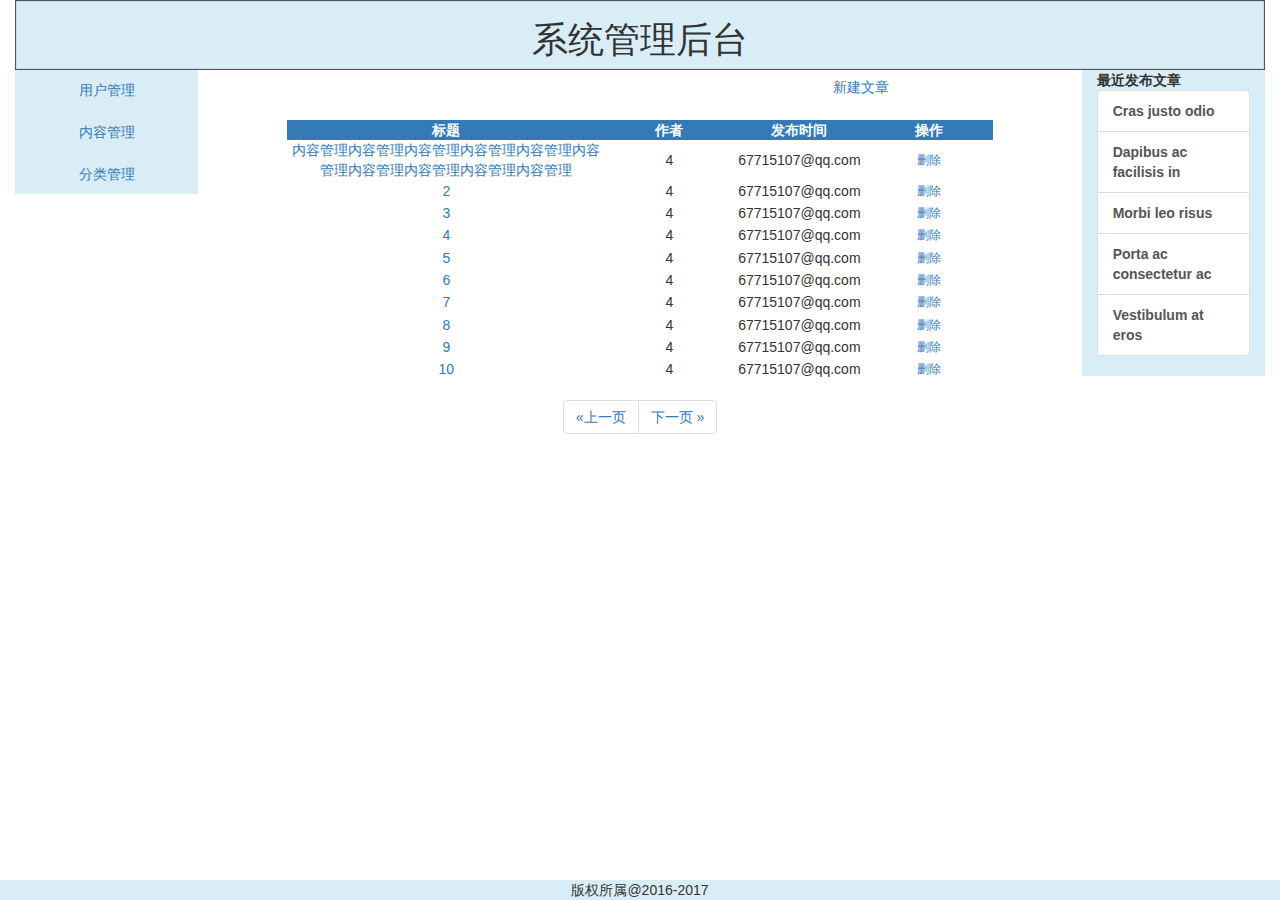
<file: index.html>
<!DOCTYPE html>
<html lang="en"  ng-app="lzwh"   ng-controller="myctrl">
<head>
    <meta charset="UTF-8">
    <title>管理后台</title>
    <link rel="stylesheet" href="css/lzwh.css">
    <link rel="stylesheet" href="css/bootstrap.css">
    <script src="js/angularjs-1.4.6.js"></script>
    <script src="js/route-1.4.6.js"></script>
    <script src="js/animate-1.4.6.js"></script>
    <script src="js/loadJS.js"></script>
    <script src="js/jquery-1.10.2.min.js"></script>
    <script src="js/bootstrap.min.js"></script>

    <script src="js/lzwh/main.js"></script>
    <script src="js/lzwh/service.js"></script>
    <script src="js/lzwh/control.js"></script>


    <script src="ueditor/ueditor.config.js"></script>
    <script src="ueditor/ueditor.all.min.js"></script>
</head>
<body>
<div class="container-fluid">
    <div  style="box-shadow:
         inset 1px -1px 1px #444, inset -1px 1px 1px #444;" class="col-lg-12 col-sm-12 col-md-12 col-xs-12 bottom-right text-center bg-info" >
        <h1>系统管理后台</h1>
    </div>
    <div class="row">
        <div class="col-lg-2 col-sm-2 col-md-2 col-xs-2">
            <ul class="nav nav-pills nav-stacked   bg-info">
                <li  ><a href="#userManger" class="text-center">用户管理</a></li>
                <li role="presentation" class="text-center"><a href="#contentManger">内容管理</a></li>
                <li role="presentation" class="text-center"><a href="#classManger">分类管理</a></li>
            </ul>
        </div>
        <div ng-view  class="col-lg-8 col-sm-8 col-md-8 col-xs-8 ">

        </div>
        <div class="col-lg-2 col-sm-2 col-md-2 col-xs-2 ">
            <label class="bg-info col-lg-12 col-sm-12 col-md-12 col-xs-12">最近发布文章
                <ul class="list-group">
                    <a class="list-group-item">Cras justo odio</a>
                    <a class="list-group-item">Dapibus ac facilisis in</a>
                    <a class="list-group-item">Morbi leo risus</a>
                    <a class="list-group-item">Porta ac consectetur ac</a>
                    <a class="list-group-item">Vestibulum at eros</a>
                </ul>
            </label>

        </div>
    </div>
    <div class="row">
        <div class="col-lg-12 col-sm-12 col-md-12 col-xs-12 bg-info text-center  navbar-fixed-bottom ">版权所属@2016-2017</div>
    </div>

</div>
</body>
<script>
    for(var i=0,j=0;i<10,j<6;i++,j++){
        console.log(i);
    }
    alert([1,2,3,4].slice(1,3));
</script>
</html>
</file>
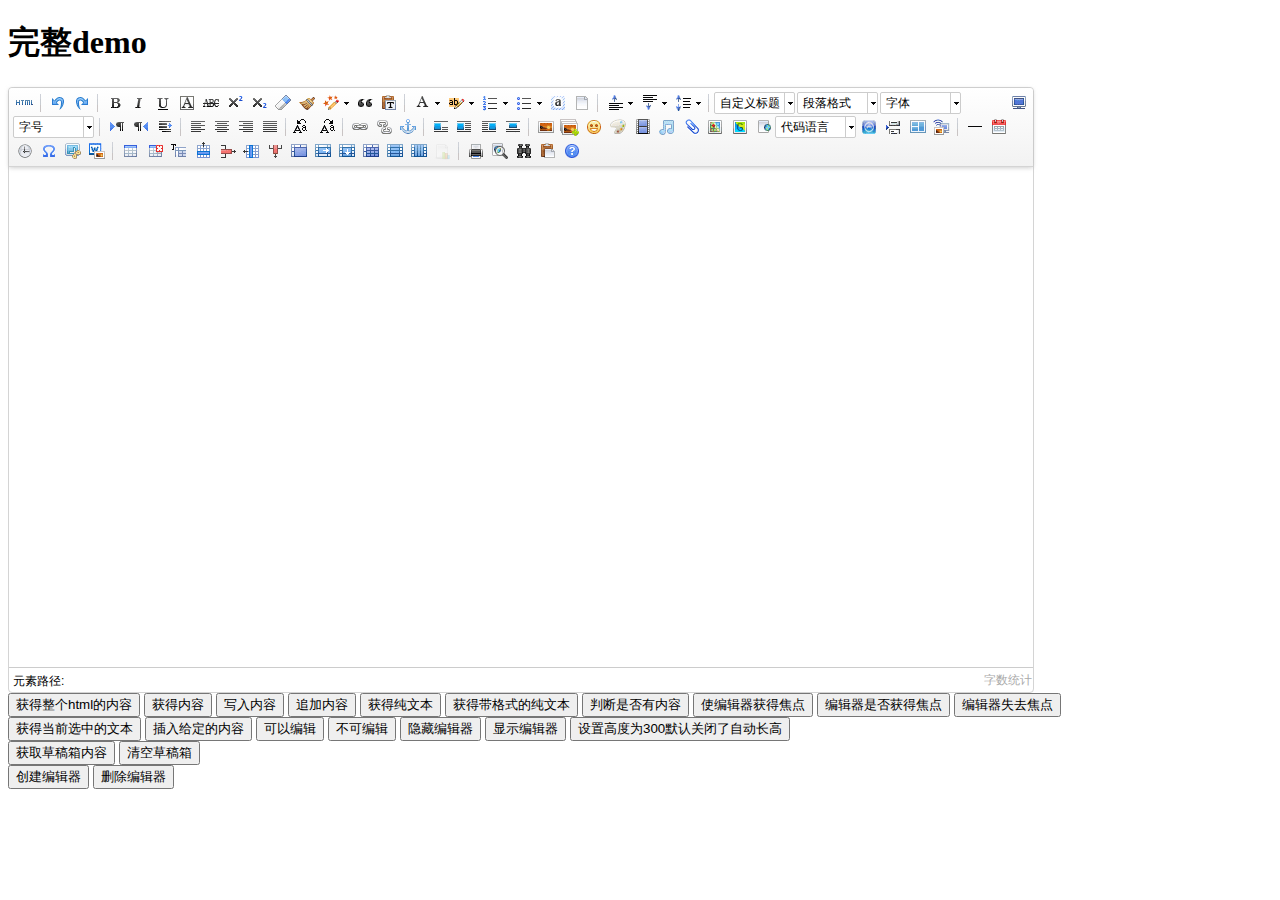
<file: ueditor/index.html>
<!DOCTYPE HTML PUBLIC "-//W3C//DTD HTML 4.01 Transitional//EN"
        "http://www.w3.org/TR/html4/loose.dtd">
<html>
<head>
    <title>完整demo</title>
    <meta http-equiv="Content-Type" content="text/html;charset=utf-8"/>


    <script type="text/javascript" charset="utf-8" src="ueditor.config.js"></script>
    <script type="text/javascript" charset="utf-8" src="ueditor.all.min.js"> </script>
    <!--建议手动加在语言，避免在ie下有时因为加载语言失败导致编辑器加载失败-->
    <!--这里加载的语言文件会覆盖你在配置项目里添加的语言类型，比如你在配置项目里配置的是英文，这里加载的中文，那最后就是中文
    <script type="text/javascript" charset="utf-8" src="lang/zh-cn/zh-cn.js"></script>-->

    <style type="text/css">
        div{
            width:100%;
        }
    </style>
</head>
<body>
<div>
    <h1>完整demo</h1>
    <script id="editor" type="text/plain" style="width:1024px;height:500px;"></script>
</div>
<div id="btns">
    <div>
        <button onclick="getAllHtml()">获得整个html的内容</button>
        <button onclick="getContent()">获得内容</button>
        <button onclick="setContent()">写入内容</button>
        <button onclick="setContent(true)">追加内容</button>
        <button onclick="getContentTxt()">获得纯文本</button>
        <button onclick="getPlainTxt()">获得带格式的纯文本</button>
        <button onclick="hasContent()">判断是否有内容</button>
        <button onclick="setFocus()">使编辑器获得焦点</button>
        <button onmousedown="isFocus(event)">编辑器是否获得焦点</button>
        <button onmousedown="setblur(event)" >编辑器失去焦点</button>

    </div>
    <div>
        <button onclick="getText()">获得当前选中的文本</button>
        <button onclick="insertHtml()">插入给定的内容</button>
        <button id="enable" onclick="setEnabled()">可以编辑</button>
        <button onclick="setDisabled()">不可编辑</button>
        <button onclick=" UE.getEditor('editor').setHide()">隐藏编辑器</button>
        <button onclick=" UE.getEditor('editor').setShow()">显示编辑器</button>
        <button onclick=" UE.getEditor('editor').setHeight(300)">设置高度为300默认关闭了自动长高</button>
    </div>

    <div>
        <button onclick="getLocalData()" >获取草稿箱内容</button>
        <button onclick="clearLocalData()" >清空草稿箱</button>
    </div>

</div>
<div>
    <button onclick="createEditor()">
    创建编辑器</button>
    <button onclick="deleteEditor()">
    删除编辑器</button>
</div>

<script type="text/javascript">

    //实例化编辑器
    //建议使用工厂方法getEditor创建和引用编辑器实例，如果在某个闭包下引用该编辑器，直接调用UE.getEditor('editor')就能拿到相关的实例
    var ue = UE.getEditor('editor');


    function isFocus(e){
        alert(UE.getEditor('editor').isFocus());
        UE.dom.domUtils.preventDefault(e)
    }
    function setblur(e){
        UE.getEditor('editor').blur();
        UE.dom.domUtils.preventDefault(e)
    }
    function insertHtml() {
        var value = prompt('插入html代码', '');
        UE.getEditor('editor').execCommand('insertHtml', value)
    }
    function createEditor() {
        enableBtn();
        UE.getEditor('editor');
    }
    function getAllHtml() {
        alert(UE.getEditor('editor').getAllHtml())
    }
    function getContent() {
        var arr = [];
        arr.push("使用editor.getContent()方法可以获得编辑器的内容");
        arr.push("内容为：");
        arr.push(UE.getEditor('editor').getContent());
        alert(arr.join("\n"));
    }
    function getPlainTxt() {
        var arr = [];
        arr.push("使用editor.getPlainTxt()方法可以获得编辑器的带格式的纯文本内容");
        arr.push("内容为：");
        arr.push(UE.getEditor('editor').getPlainTxt());
        alert(arr.join('\n'))
    }
    function setContent(isAppendTo) {
        var arr = [];
        arr.push("使用editor.setContent('欢迎使用ueditor')方法可以设置编辑器的内容");
        UE.getEditor('editor').setContent('欢迎使用ueditor', isAppendTo);
        alert(arr.join("\n"));
    }
    function setDisabled() {
        UE.getEditor('editor').setDisabled('fullscreen');
        disableBtn("enable");
    }

    function setEnabled() {
        UE.getEditor('editor').setEnabled();
        enableBtn();
    }

    function getText() {
        //当你点击按钮时编辑区域已经失去了焦点，如果直接用getText将不会得到内容，所以要在选回来，然后取得内容
        var range = UE.getEditor('editor').selection.getRange();
        range.select();
        var txt = UE.getEditor('editor').selection.getText();
        alert(txt)
    }

    function getContentTxt() {
        var arr = [];
        arr.push("使用editor.getContentTxt()方法可以获得编辑器的纯文本内容");
        arr.push("编辑器的纯文本内容为：");
        arr.push(UE.getEditor('editor').getContentTxt());
        alert(arr.join("\n"));
    }
    function hasContent() {
        var arr = [];
        arr.push("使用editor.hasContents()方法判断编辑器里是否有内容");
        arr.push("判断结果为：");
        arr.push(UE.getEditor('editor').hasContents());
        alert(arr.join("\n"));
    }
    function setFocus() {
        UE.getEditor('editor').focus();
    }
    function deleteEditor() {
        disableBtn();
        UE.getEditor('editor').destroy();
    }
    function disableBtn(str) {
        var div = document.getElementById('btns');
        var btns = UE.dom.domUtils.getElementsByTagName(div, "button");
        for (var i = 0, btn; btn = btns[i++];) {
            if (btn.id == str) {
                UE.dom.domUtils.removeAttributes(btn, ["disabled"]);
            } else {
                btn.setAttribute("disabled", "true");
            }
        }
    }
    function enableBtn() {
        var div = document.getElementById('btns');
        var btns = UE.dom.domUtils.getElementsByTagName(div, "button");
        for (var i = 0, btn; btn = btns[i++];) {
            UE.dom.domUtils.removeAttributes(btn, ["disabled"]);
        }
    }

    function getLocalData () {
        alert(UE.getEditor('editor').execCommand( "getlocaldata" ));
    }

    function clearLocalData () {
        UE.getEditor('editor').execCommand( "clearlocaldata" );
        alert("已清空草稿箱")
    }
</script>
</body>
</html>
</file>
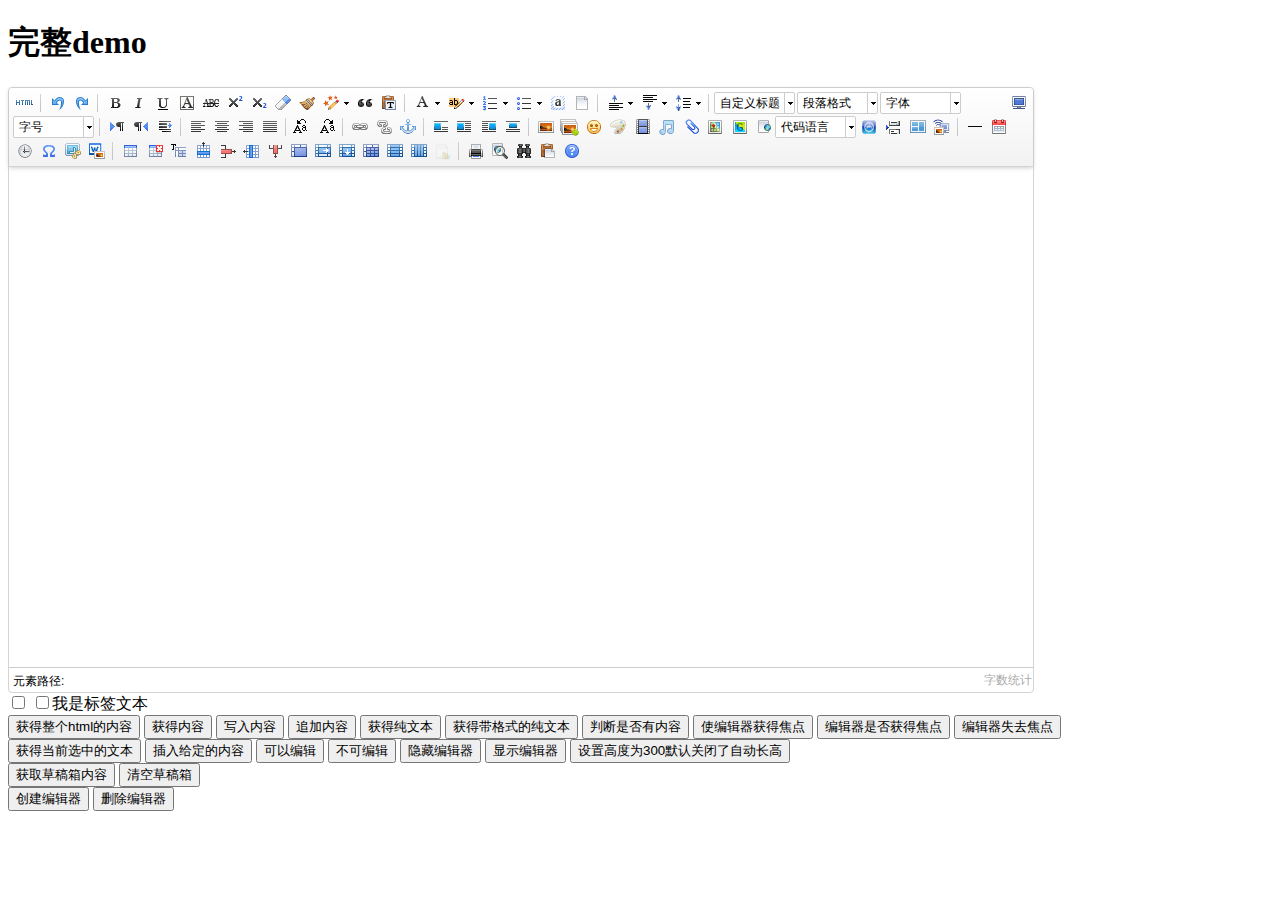
<file: view/classManger.html>
<!DOCTYPE html>
<html>
<head>
    <title>完整demo</title>
    <meta http-equiv="Content-Type" content="text/html;charset=utf-8"/>


    <script type="text/javascript" charset="utf-8" src="../ueditor/ueditor.config.js"></script>
    <script type="text/javascript" charset="utf-8" src="../ueditor/ueditor.all.min.js"> </script>
    <!--建议手动加在语言，避免在ie下有时因为加载语言失败导致编辑器加载失败-->
    <!--这里加载的语言文件会覆盖你在配置项目里添加的语言类型，比如你在配置项目里配置的是英文，这里加载的中文，那最后就是中文
    <script type="text/javascript" charset="utf-8" src="lang/zh-cn/zh-cn.js"></script>-->

    <style type="text/css">
        div{
            width:100%;
        }
    </style>
</head>
<body>
<div>
    <h1>完整demo</h1>
    <script id="editor" type="text/plain" style="width:1024px;height:500px;"></script>
</div>
<input id="ye" type="checkbox" />
<label for="ye"><input id="ye" type="checkbox" />我是标签文本</label>
<div id="btns">
    <div>
        <button onclick="getAllHtml()">获得整个html的内容</button>
        <button onclick="getContent()">获得内容</button>
        <button onclick="setContent()">写入内容</button>
        <button onclick="setContent(true)">追加内容</button>
        <button onclick="getContentTxt()">获得纯文本</button>
        <button onclick="getPlainTxt()">获得带格式的纯文本</button>
        <button onclick="hasContent()">判断是否有内容</button>
        <button onclick="setFocus()">使编辑器获得焦点</button>
        <button onmousedown="isFocus(event)">编辑器是否获得焦点</button>
        <button onmousedown="setblur(event)" >编辑器失去焦点</button>

    </div>
    <div>
        <button onclick="getText()">获得当前选中的文本</button>
        <button onclick="insertHtml()">插入给定的内容</button>
        <button id="enable" onclick="setEnabled()">可以编辑</button>
        <button onclick="setDisabled()">不可编辑</button>
        <button onclick=" UE.getEditor('editor').setHide()">隐藏编辑器</button>
        <button onclick=" UE.getEditor('editor').setShow()">显示编辑器</button>
        <button onclick=" UE.getEditor('editor').setHeight(300)">设置高度为300默认关闭了自动长高</button>
    </div>

    <div>
        <button onclick="getLocalData()" >获取草稿箱内容</button>
        <button onclick="clearLocalData()" >清空草稿箱</button>
    </div>

</div>
<div>
    <button onclick="createEditor()">
        创建编辑器</button>
    <button onclick="deleteEditor()">
        删除编辑器</button>
</div>

<script type="text/javascript">

    //实例化编辑器
    //建议使用工厂方法getEditor创建和引用编辑器实例，如果在某个闭包下引用该编辑器，直接调用UE.getEditor('editor')就能拿到相关的实例
    var ue = UE.getEditor('editor');


    function isFocus(e){
        alert(UE.getEditor('editor').isFocus());
        UE.dom.domUtils.preventDefault(e)
    }
    function setblur(e){
        UE.getEditor('editor').blur();
        UE.dom.domUtils.preventDefault(e)
    }
    function insertHtml() {
        var value = prompt('插入html代码', '');
        UE.getEditor('editor').execCommand('insertHtml', value)
    }
    function createEditor() {
        enableBtn();
        UE.getEditor('editor');
    }
    function getAllHtml() {
        alert(UE.getEditor('editor').getAllHtml())
    }
    function getContent() {
        var arr = [];
        arr.push("使用editor.getContent()方法可以获得编辑器的内容");
        arr.push("内容为：");
        arr.push(UE.getEditor('editor').getContent());
        alert(arr.join("\n"));
    }
    function getPlainTxt() {
        var arr = [];
        arr.push("使用editor.getPlainTxt()方法可以获得编辑器的带格式的纯文本内容");
        arr.push("内容为：");
        arr.push(UE.getEditor('editor').getPlainTxt());
        alert(arr.join('\n'))
    }
    function setContent(isAppendTo) {
        var arr = [];
        arr.push("使用editor.setContent('欢迎使用ueditor')方法可以设置编辑器的内容");
        UE.getEditor('editor').setContent('欢迎使用ueditor', isAppendTo);
        alert(arr.join("\n"));
    }
    function setDisabled() {
        UE.getEditor('editor').setDisabled('fullscreen');
        disableBtn("enable");
    }

    function setEnabled() {
        UE.getEditor('editor').setEnabled();
        enableBtn();
    }

    function getText() {
        //当你点击按钮时编辑区域已经失去了焦点，如果直接用getText将不会得到内容，所以要在选回来，然后取得内容
        var range = UE.getEditor('editor').selection.getRange();
        range.select();
        var txt = UE.getEditor('editor').selection.getText();
        alert(txt)
    }

    function getContentTxt() {
        var arr = [];
        arr.push("使用editor.getContentTxt()方法可以获得编辑器的纯文本内容");
        arr.push("编辑器的纯文本内容为：");
        arr.push(UE.getEditor('editor').getContentTxt());
        alert(arr.join("\n"));
    }
    function hasContent() {
        var arr = [];
        arr.push("使用editor.hasContents()方法判断编辑器里是否有内容");
        arr.push("判断结果为：");
        arr.push(UE.getEditor('editor').hasContents());
        alert(arr.join("\n"));
    }
    function setFocus() {
        UE.getEditor('editor').focus();
    }
    function deleteEditor() {
        disableBtn();
        UE.getEditor('editor').destroy();
    }
    function disableBtn(str) {
        var div = document.getElementById('btns');
        var btns = UE.dom.domUtils.getElementsByTagName(div, "button");
        for (var i = 0, btn; btn = btns[i++];) {
            if (btn.id == str) {
                UE.dom.domUtils.removeAttributes(btn, ["disabled"]);
            } else {
                btn.setAttribute("disabled", "true");
            }
        }
    }
    function enableBtn() {
        var div = document.getElementById('btns');
        var btns = UE.dom.domUtils.getElementsByTagName(div, "button");
        for (var i = 0, btn; btn = btns[i++];) {
            UE.dom.domUtils.removeAttributes(btn, ["disabled"]);
        }
    }

    function getLocalData () {
        alert(UE.getEditor('editor').execCommand( "getlocaldata" ));
    }

    function clearLocalData () {
        UE.getEditor('editor').execCommand( "clearlocaldata" );
        alert("已清空草稿箱")
    }
</script>
</body>
</html>
</file>
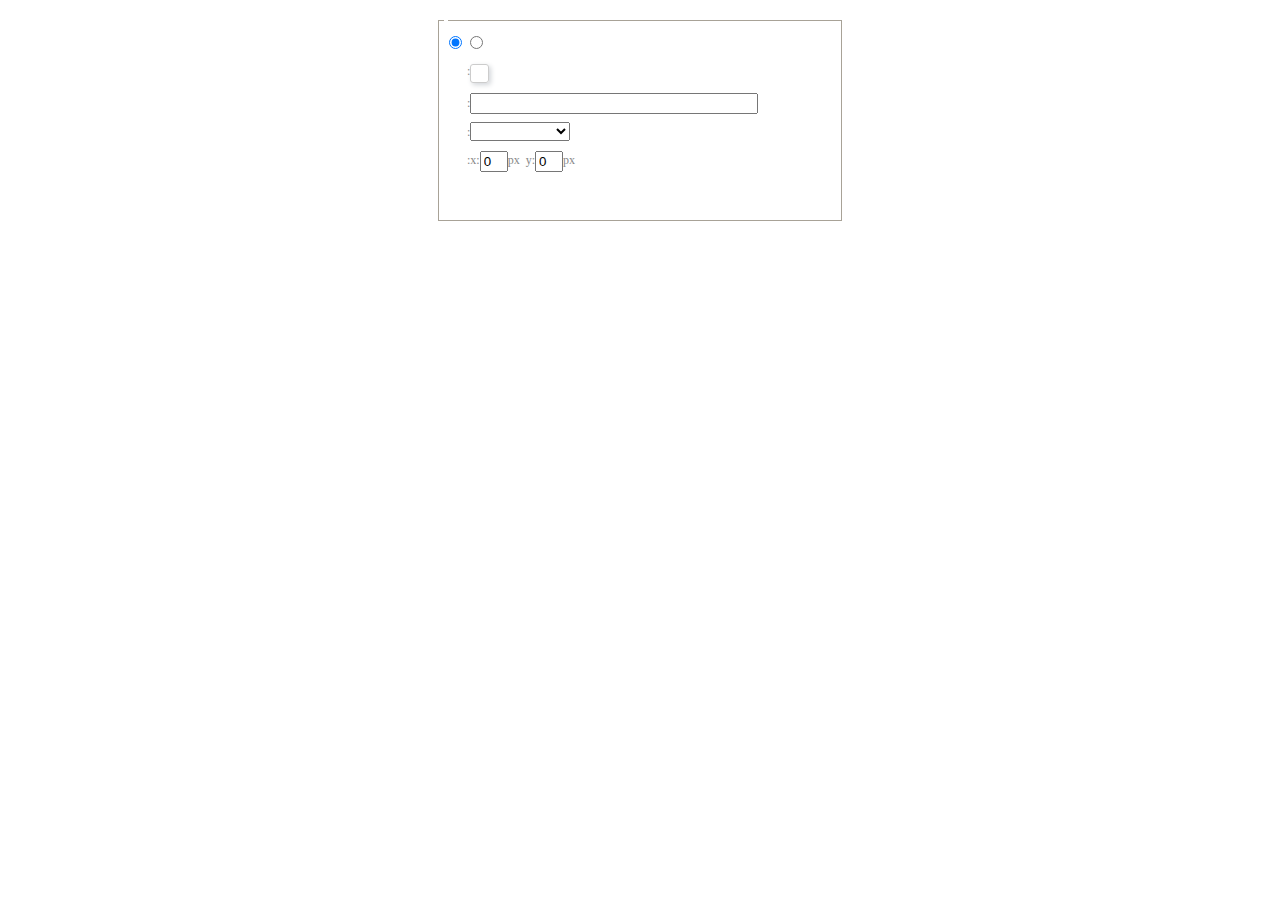
<file: dialogs/background/background.html>
<!DOCTYPE HTML>
<html>
<head>
    <meta http-equiv="Content-Type" content="text/html;charset=utf-8"/>
    <script type="text/javascript" src="../internal.js"></script>
    <link rel="stylesheet" type="text/css" href="background.css">
</head>
<body>
    <div id="bg_container" class="wrapper">
        <div id="tabHeads" class="tabhead">
            <span class="focus" data-content-id="normal"><var id="lang_background_normal"></var></span>
            <span class="" data-content-id="imgManager"><var id="lang_background_local"></var></span>
        </div>
        <div id="tabBodys" class="tabbody">
            <div id="normal" class="panel focus">
                <fieldset class="bgarea">
                    <legend><var id="lang_background_set"></var></legend>
                    <div class="content">
                        <div>
                            <label><input id="nocolorRadio" class="iptradio" type="radio" name="t" value="none" checked="checked"><var id="lang_background_none"></var></label>
                            <label><input id="coloredRadio" class="iptradio" type="radio" name="t" value="color"><var id="lang_background_colored"></var></label>
                        </div>
                        <div class="wrapcolor pl">
                            <div class="color">
                                <var id="lang_background_color"></var>:
                            </div>
                            <div id="colorPicker"></div>
                            <div class="clear"></div>
                        </div>
                        <div class="wrapcolor pl">
                            <label><var id="lang_background_netimg"></var>:</label><input class="txt" type="text" id="url">
                        </div>
                        <div id="alignment" class="alignment">
                            <var id="lang_background_align"></var>:<select id="repeatType">
                                <option value="center"></option>
                                <option value="repeat-x"></option>
                                <option value="repeat-y"></option>
                                <option value="repeat"></option>
                                <option value="self"></option>
                            </select>
                        </div>
                        <div id="custom" >
                            <var id="lang_background_position"></var>:x:<input type="text" size="1" id="x" maxlength="4" value="0">px&nbsp;&nbsp;y:<input type="text" size="1" id="y" maxlength="4" value="0">px
                        </div>
                    </div>
                </fieldset>

            </div>
            <div id="imgManager" class="panel">
                <div id="imageList" style=""></div>
            </div>
        </div>
    </div>
    <script type="text/javascript" src="background.js"></script>
</body>
</html>
</file>
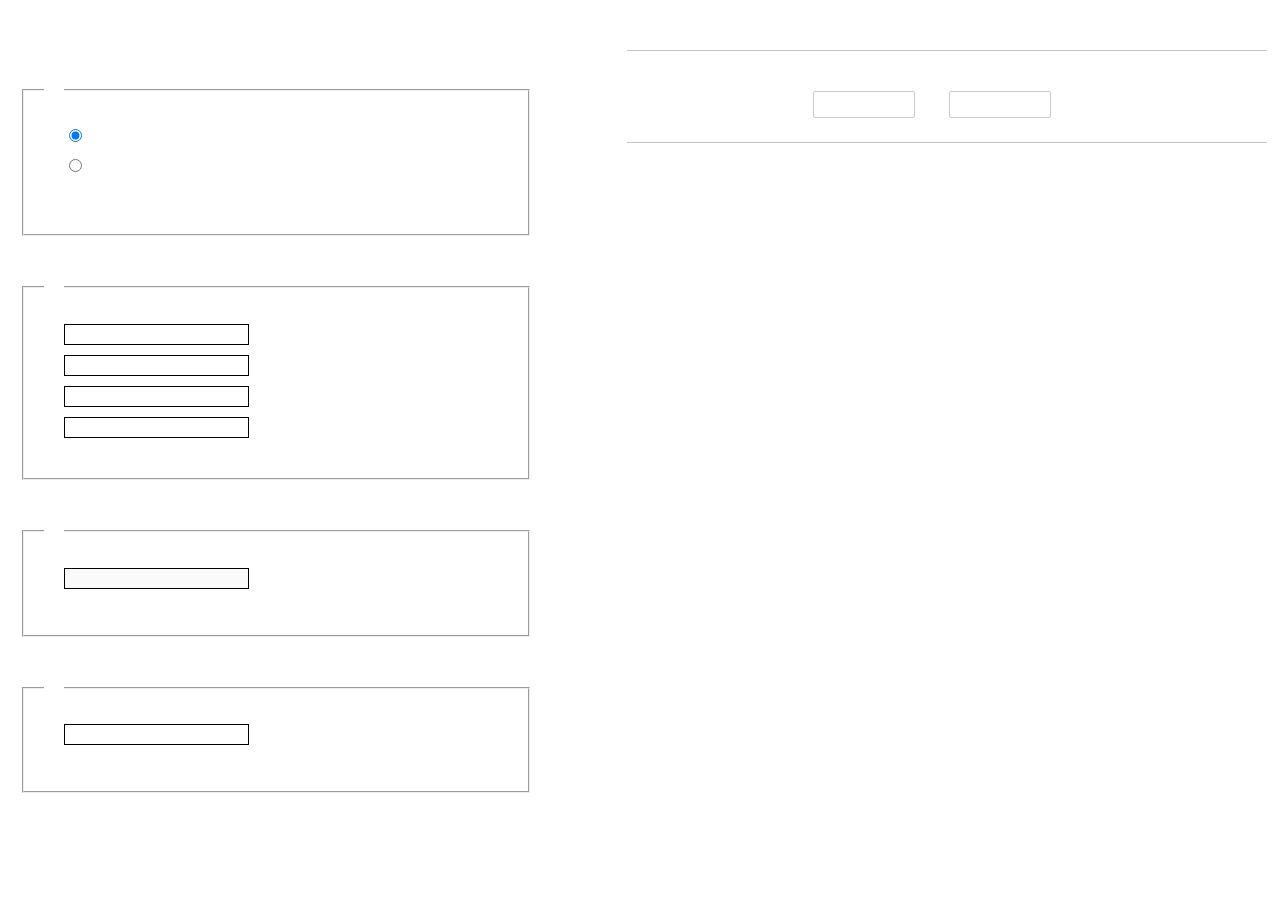
<file: dialogs/charts/charts.html>
<!DOCTYPE html>
<html>
    <head>
        <title>chart</title>
        <meta chartset="utf-8">
        <link rel="stylesheet" type="text/css" href="charts.css">
        <script type="text/javascript" src="../internal.js"></script>
    </head>
    <body>
        <div class="main">
            <div class="table-view">
                <h3><var id="lang_data_source"></var></h3>
                <div id="tableContainer" class="table-container"></div>
                <h3><var id="lang_chart_format"></var></h3>
                <form name="data-form">
                    <div class="charts-format">
                        <fieldset>
                            <legend><var id="lang_data_align"></var></legend>
                            <div class="format-item-container">
                                <label>
                                    <input type="radio" class="format-ctrl not-pie-item" name="charts-format" value="1" checked="checked">
                                    <var id="lang_chart_align_same"></var>
                                </label>
                                <label>
                                    <input type="radio" class="format-ctrl not-pie-item" name="charts-format" value="-1">
                                    <var id="lang_chart_align_reverse"></var>
                                </label>
                                <br>
                            </div>
                        </fieldset>
                        <fieldset>
                            <legend><var id="lang_chart_title"></var></legend>
                            <div class="format-item-container">
                                <label>
                                    <var id="lang_chart_main_title"></var><input type="text" name="title" class="data-item">
                                </label>
                                <label>
                                    <var id="lang_chart_sub_title"></var><input type="text" name="sub-title" class="data-item not-pie-item">
                                </label>
                                <label>
                                    <var id="lang_chart_x_title"></var><input type="text" name="x-title" class="data-item not-pie-item">
                                </label>
                                <label>
                                    <var id="lang_chart_y_title"></var><input type="text" name="y-title" class="data-item not-pie-item">
                                </label>
                            </div>
                        </fieldset>
                        <fieldset>
                            <legend><var id="lang_chart_tip"></var></legend>
                            <div class="format-item-container">
                                <label>
                                    <var id="lang_cahrt_tip_prefix"></var>
                                    <input type="text" id="tipInput" name="tip" class="data-item" disabled="disabled">
                                </label>
                                <p><var id="lang_cahrt_tip_description"></var></p>
                            </div>
                        </fieldset>
                        <fieldset>
                            <legend><var id="lang_chart_data_unit"></var></legend>
                            <div class="format-item-container">
                                <label><var id="lang_chart_data_unit_title"></var><input type="text" name="unit" class="data-item"></label>
                                <p><var id="lang_chart_data_unit_description"></var></p>
                            </div>
                        </fieldset>
                    </div>
                </form>
            </div>
            <div class="charts-view">
                <div id="chartsContainer" class="charts-container"></div>
                <div id="chartsType" class="charts-type">
                    <h3><var id="lang_chart_type"></var></h3>
                    <div class="scroll-view">
                        <div class="scroll-container">
                            <div id="scrollBed" class="scroll-bed"></div>
                        </div>
                        <div id="buttonContainer" class="button-container">
                            <a href="#" data-title="prev"><var id="lang_prev_btn"></var></a>
                            <a href="#" data-title="next"><var id="lang_next_btn"></var></a>
                        </div>
                    </div>
                </div>
            </div>
        </div>
        <script src="../../third-party/jquery-1.10.2.min.js"></script>
        <script src="../../third-party/highcharts/highcharts.js"></script>
        <script src="chart.config.js"></script>
        <script src="charts.js"></script>
    </body>
</html>
</file>
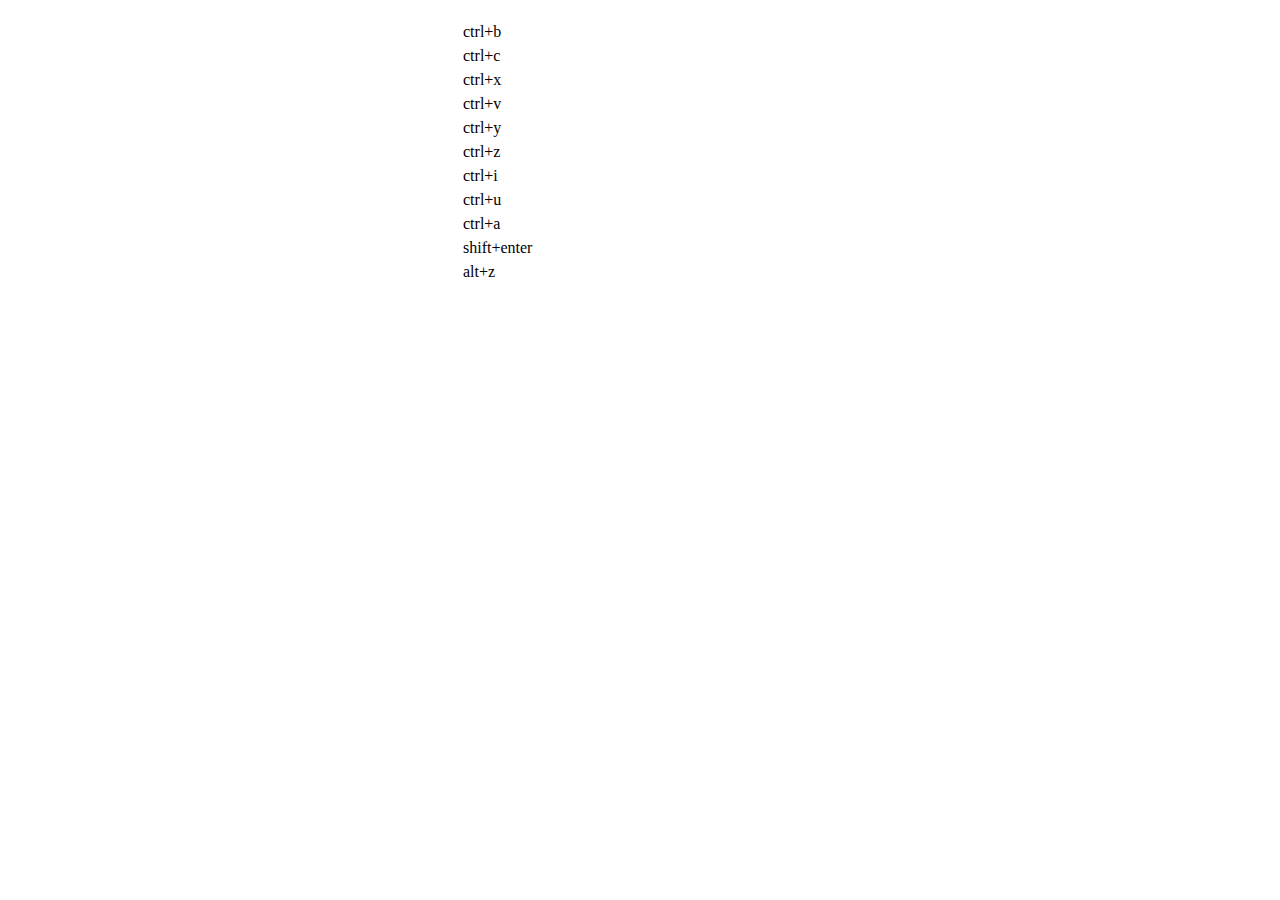
<file: dialogs/help/help.html>
<!DOCTYPE HTML PUBLIC "-//W3C//DTD HTML 4.01 Transitional//EN"
        "http://www.w3.org/TR/html4/loose.dtd">
<html>
<head>
    <title>帮助</title>
    <meta content="text/html; charset=utf-8" http-equiv="Content-Type"/>
    <script type="text/javascript" src="../internal.js"></script>
    <link rel="stylesheet" type="text/css" href="help.css">
</head>
<body>
<div class="wrapper" id="helptab">
    <div id="tabHeads" class="tabhead">
        <span class="focus" tabsrc="about"><var id="lang_input_about"></var></span>
        <span tabsrc="shortcuts"><var id="lang_input_shortcuts"></var></span>
    </div>
    <div id="tabBodys" class="tabbody">
        <div id="about" class="panel">
            <h1>UEditor</h1>
            <p id="version"></p>
            <p><var id="lang_input_introduction"></var></p>
        </div>
        <div id="shortcuts" class="panel">
            <table>
                <thead>
                <tr>
                    <td><var id="lang_Txt_shortcuts"></var></td>
                    <td><var id="lang_Txt_func"></var></td>
                </tr>
                </thead>
                <tbody>
                <tr>
                    <td>ctrl+b</td>
                    <td><var id="lang_Txt_bold"></var></td>
                </tr>
                <tr>
                    <td>ctrl+c</td>
                    <td><var id="lang_Txt_copy"></var></td>
                </tr>
                <tr>
                    <td>ctrl+x</td>
                    <td><var id="lang_Txt_cut"></var></td>
                </tr>
                <tr>
                    <td>ctrl+v</td>
                    <td><var id="lang_Txt_Paste"></var></td>
                </tr>
                <tr>
                    <td>ctrl+y</td>
                    <td><var id="lang_Txt_undo"></var></td>
                </tr>
                <tr>
                    <td>ctrl+z</td>
                    <td><var id="lang_Txt_redo"></var></td>
                </tr>
                <tr>
                    <td>ctrl+i</td>
                    <td><var id="lang_Txt_italic"></var></td>
                </tr>
                <tr>
                    <td>ctrl+u</td>
                    <td><var id="lang_Txt_underline"></var></td>
                </tr>
                <tr>
                    <td>ctrl+a</td>
                    <td><var id="lang_Txt_selectAll"></var></td>
                </tr>
                <tr>
                    <td>shift+enter</td>
                    <td><var id="lang_Txt_visualEnter"></var></td>
                </tr>
                <tr>
                    <td>alt+z</td>
                    <td><var id="lang_Txt_fullscreen"></var></td>
                </tr>
                </tbody>
            </table>
        </div>
    </div>
</div>
<script type="text/javascript" src="help.js"></script>
</body>
</html>
</file>
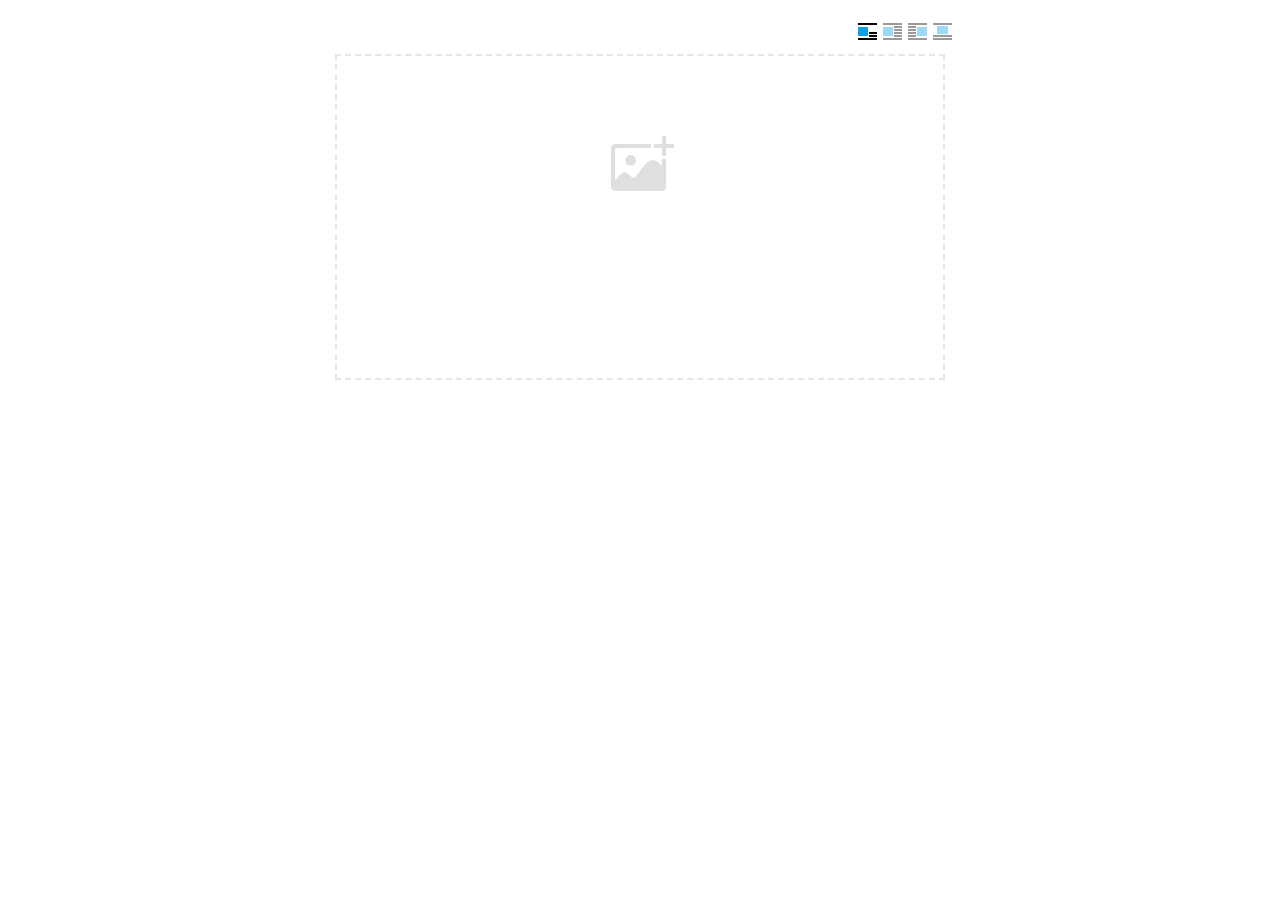
<file: dialogs/image/image.html>
<!doctype html>
<html>
<head>
    <meta charset="UTF-8">
    <title>ueditor图片对话框</title>
    <script type="text/javascript" src="../internal.js"></script>

    <!-- jquery -->
    <script type="text/javascript" src="../../third-party/jquery-1.10.2.min.js"></script>

    <!-- webuploader -->
    <script src="../../third-party/webuploader/webuploader.min.js"></script>
    <link rel="stylesheet" type="text/css" href="../../third-party/webuploader/webuploader.css">

    <!-- image dialog -->
    <link rel="stylesheet" href="image.css" type="text/css" />
</head>
<body>

    <div class="wrapper">
        <div id="tabhead" class="tabhead">
            <span class="tab" data-content-id="remote"><var id="lang_tab_remote"></var></span>
            <span class="tab focus" data-content-id="upload"><var id="lang_tab_upload"></var></span>
            <span class="tab" data-content-id="online"><var id="lang_tab_online"></var></span>
            <span class="tab" data-content-id="search"><var id="lang_tab_search"></var></span>
        </div>
        <div class="alignBar">
            <label class="algnLabel"><var id="lang_input_align"></var></label>
                    <span id="alignIcon">
                        <span id="noneAlign" class="none-align focus" data-align="none"></span>
                        <span id="leftAlign" class="left-align" data-align="left"></span>
                        <span id="rightAlign" class="right-align" data-align="right"></span>
                        <span id="centerAlign" class="center-align" data-align="center"></span>
                    </span>
            <input id="align" name="align" type="hidden" value="none"/>
        </div>
        <div id="tabbody" class="tabbody">

            <!-- 远程图片 -->
            <div id="remote" class="panel">
                <div class="top">
                    <div class="row">
                        <label for="url"><var id="lang_input_url"></var></label>
                        <span><input class="text" id="url" type="text"/></span>
                    </div>
                </div>
                <div class="left">
                    <div class="row">
                        <label><var id="lang_input_size"></var></label>
                        <span><var id="lang_input_width">&nbsp;&nbsp;</var><input class="text" type="text" id="width"/>px </span>
                        <span><var id="lang_input_height">&nbsp;&nbsp;</var><input class="text" type="text" id="height"/>px </span>
                        <span><input id="lock" type="checkbox" disabled="disabled"><span id="lockicon"></span></span>
                    </div>
                    <div class="row">
                        <label><var id="lang_input_border"></var></label>
                        <span><input class="text" type="text" id="border"/>px </span>
                    </div>
                    <div class="row">
                        <label><var id="lang_input_vhspace"></var></label>
                        <span><input class="text" type="text" id="vhSpace"/>px </span>
                    </div>
                    <div class="row">
                        <label><var id="lang_input_title"></var></label>
                        <span><input class="text" type="text" id="title"/></span>
                    </div>
                </div>
                <div class="right"><div id="preview"></div></div>
            </div>

            <!-- 上传图片 -->
            <div id="upload" class="panel focus">
                <div id="queueList" class="queueList">
                    <div class="statusBar element-invisible">
                        <div class="progress">
                            <span class="text">0%</span>
                            <span class="percentage"></span>
                        </div><div class="info"></div>
                        <div class="btns">
                            <div id="filePickerBtn"></div>
                            <div class="uploadBtn"><var id="lang_start_upload"></var></div>
                        </div>
                    </div>
                    <div id="dndArea" class="placeholder">
                        <div class="filePickerContainer">
                            <div id="filePickerReady"></div>
                        </div>
                    </div>
                    <ul class="filelist element-invisible">
                        <li id="filePickerBlock" class="filePickerBlock"></li>
                    </ul>
                </div>
            </div>

            <!-- 在线图片 -->
            <div id="online" class="panel">
                <div id="imageList"><var id="lang_imgLoading"></var></div>
            </div>

            <!-- 搜索图片 -->
            <div id="search" class="panel">
                <div class="searchBar">
                    <input id="searchTxt" class="searchTxt text" type="text" />
                    <select id="searchType" class="searchType">
                        <option value="&s=4&z=0"></option>
                        <option value="&s=1&z=19"></option>
                        <option value="&s=2&z=0"></option>
                        <option value="&s=3&z=0"></option>
                    </select>
                    <input id="searchReset" type="button"  />
                    <input id="searchBtn" type="button"  />
                </div>
                <div id="searchList" class="searchList"><ul id="searchListUl"></ul></div>
            </div>

        </div>
    </div>
    <script type="text/javascript" src="image.js"></script>

</body>
</html>
</file>
<file: css/lzwh.css>
* {
  margin: 0;
  padding: 0; }
</file>
<file: dialogs/background/background.css>
.wrapper{ width: 424px;margin: 10px auto; zoom:1;position: relative}
.tabbody{height:225px;}
.tabbody .panel { position: absolute;width:100%; height:100%;background: #fff; display: none;}
.tabbody .focus { display: block;}

body{font-size: 12px;color: #888;overflow: hidden;}
input,label{vertical-align:middle}
.clear{clear: both;}
.pl{padding-left: 18px;padding-left: 23px\9;}

#imageList {width: 420px;height: 215px;margin-top: 10px;overflow: hidden;overflow-y: auto;}
#imageList div {float: left;width: 100px;height: 95px;margin: 5px 10px;}
#imageList img {cursor: pointer;border: 2px solid white;}

.bgarea{margin: 10px;padding: 5px;height: 84%;border: 1px solid #A8A297;}
.content div{margin: 10px 0 10px 5px;}
.content .iptradio{margin: 0px 5px 5px 0px;}
.txt{width:280px;}

.wrapcolor{height: 19px;}
div.color{float: left;margin: 0;}
#colorPicker{width: 17px;height: 17px;border: 1px solid #CCC;display: inline-block;border-radius: 3px;box-shadow: 2px 2px 5px #D3D6DA;margin: 0;float: left;}
div.alignment,#custom{margin-left: 23px;margin-left: 28px\9;}
#custom input{height: 15px;min-height: 15px;width:20px;}
#repeatType{width:100px;}


/* 图片管理样式 */
#imgManager {
    width: 100%;
    height: 225px;
}
#imgManager #imageList{
    width: 100%;
    overflow-x: hidden;
    overflow-y: auto;
}
#imgManager ul {
    display: block;
    list-style: none;
    margin: 0;
    padding: 0;
}
#imgManager li {
    float: left;
    display: block;
    list-style: none;
    padding: 0;
    width: 113px;
    height: 113px;
    margin: 9px 0 0 19px;
    background-color: #eee;
    overflow: hidden;
    cursor: pointer;
    position: relative;
}
#imgManager li.clearFloat {
    float: none;
    clear: both;
    display: block;
    width:0;
    height:0;
    margin: 0;
    padding: 0;
}
#imgManager li img {
    cursor: pointer;
}
#imgManager li .icon {
    cursor: pointer;
    width: 113px;
    height: 113px;
    position: absolute;
    top: 0;
    left: 0;
    z-index: 2;
    border: 0;
    background-repeat: no-repeat;
}
#imgManager li .icon:hover {
    width: 107px;
    height: 107px;
    border: 3px solid #1094fa;
}
#imgManager li.selected .icon {
    background-image: url(images/success.png);
    background-position: 75px 75px;
}
#imgManager li.selected .icon:hover {
    width: 107px;
    height: 107px;
    border: 3px solid #1094fa;
    background-position: 72px 72px;
}
</file>
<file: dialogs/charts/charts.css>
html, body {
    width: 100%;
    height: 100%;
    margin: 0;
    padding: 0;
    overflow-x: hidden;
}

.main {
    width: 100%;
    overflow: hidden;
}

.table-view {
    height: 100%;
    float: left;
    margin: 20px;
    width: 40%;
}

.table-view .table-container {
    width: 100%;
    margin-bottom: 50px;
    overflow: scroll;
}

.table-view th {
    padding: 5px 10px;
    background-color: #F7F7F7;
}

.table-view td {
    width: 50px;
    text-align: center;
    padding:0;
}

.table-container input {
    width: 40px;
    padding: 5px;
    border: none;
    outline: none;
}

.table-view caption {
    font-size: 18px;
    text-align: left;
}

.charts-view {
    /*margin-left: 49%!important;*/
    width: 50%;
    margin-left: 49%;
    height: 400px;
}

.charts-container {
    border-left: 1px solid #c3c3c3;
}

.charts-format fieldset {
    padding-left: 20px;
    margin-bottom: 50px;
}

.charts-format legend {
    padding-left: 10px;
    padding-right: 10px;
}

.format-item-container {
    padding: 20px;
}

.format-item-container label {
    display: block;
    margin: 10px 0;
}

.charts-format .data-item {
    border: 1px solid black;
    outline: none;
    padding: 2px 3px;
}

/* 图表类型 */

.charts-type {
    margin-top: 50px;
    height: 300px;
}

.scroll-view {
    border: 1px solid #c3c3c3;
    border-left: none;
    border-right: none;
    overflow: hidden;
}

.scroll-container {
    margin: 20px;
    width: 100%;
    overflow: hidden;
}

.scroll-bed {
    width: 10000px;
    _margin-top: 20px;
    -webkit-transition: margin-left .5s ease;
    -moz-transition: margin-left .5s ease;
    transition: margin-left .5s ease;
}

.view-box {
    display: inline-block;
    *display: inline;
    *zoom: 1;
    margin-right: 20px;
    border: 2px solid white;
    line-height: 0;
    overflow: hidden;
    cursor: pointer;
}

.view-box img {
    border: 1px solid #cecece;
}

.view-box.selected {
    border-color: #7274A7;
}

.button-container {
    margin-bottom: 20px;
    text-align: center;
}

.button-container a {
    display: inline-block;
    width: 100px;
    height: 25px;
    line-height: 25px;
    border: 1px solid #c2ccd1;
    margin-right: 30px;
    text-decoration: none;
    color: black;
    -webkit-border-radius: 2px;
    -moz-border-radius: 2px;
    border-radius: 2px;
}

.button-container a:HOVER {
    background: #fcfcfc;
}

.button-container a:ACTIVE {
    border-top-color: #c2ccd1;
    box-shadow:inset 0 5px 4px -4px rgba(49, 49, 64, 0.1);
}

.edui-charts-not-data {
    height: 100px;
    line-height: 100px;
    text-align: center;
}
</file>
<file: dialogs/help/help.css>
.wrapper{width: 370px;margin: 10px auto;zoom: 1;}
.tabbody{height: 360px;}
.tabbody .panel{width:100%;height: 360px;position: absolute;background: #fff;}
.tabbody .panel h1{font-size:26px;margin: 5px 0 0 5px;}
.tabbody .panel p{font-size:12px;margin: 5px 0 0 5px;}
.tabbody table{width:90%;line-height: 20px;margin: 5px 0 0 5px;;}
.tabbody table thead{font-weight: bold;line-height: 25px;}
</file>
<file: third-party/webuploader/webuploader.css>
.webuploader-container {
	position: relative;
}
.webuploader-element-invisible {
	position: absolute !important;
	clip: rect(1px 1px 1px 1px); /* IE6, IE7 */
    clip: rect(1px,1px,1px,1px);
}
.webuploader-pick {
	position: relative;
	display: inline-block;
	cursor: pointer;
	background: #00b7ee;
	padding: 10px 15px;
	color: #fff;
	text-align: center;
	border-radius: 3px;
	overflow: hidden;
}
.webuploader-pick-hover {
	background: #00a2d4;
}

.webuploader-pick-disable {
	opacity: 0.6;
	pointer-events:none;
}
</file>
<file: dialogs/image/image.css>
@charset "utf-8";
/* dialog样式 */
.wrapper {
    zoom: 1;
    width: 630px;
    *width: 626px;
    height: 380px;
    margin: 0 auto;
    padding: 10px;
    position: relative;
    font-family: sans-serif;
}

/*tab样式框大小*/
.tabhead {
    float:left;
}
.tabbody {
    width: 100%;
    height: 346px;
    position: relative;
    clear: both;
}

.tabbody .panel {
    position: absolute;
    width: 0;
    height: 0;
    background: #fff;
    overflow: hidden;
    display: none;
}

.tabbody .panel.focus {
    width: 100%;
    height: 346px;
    display: block;
}

/* 图片对齐方式 */
.alignBar{
    float:right;
    margin-top: 5px;
    position: relative;
}

.alignBar .algnLabel{
    float:left;
    height: 20px;
    line-height: 20px;
}

.alignBar #alignIcon{
    zoom:1;
    _display: inline;
    display: inline-block;
    position: relative;
}
.alignBar #alignIcon span{
    float: left;
    cursor: pointer;
    display: block;
    width: 19px;
    height: 17px;
    margin-right: 3px;
    margin-left: 3px;
    background-image: url(./images/alignicon.jpg);
}
.alignBar #alignIcon .none-align{
    background-position: 0 -18px;
}
.alignBar #alignIcon .left-align{
    background-position: -20px -18px;
}
.alignBar #alignIcon .right-align{
    background-position: -40px -18px;
}
.alignBar #alignIcon .center-align{
    background-position: -60px -18px;
}
.alignBar #alignIcon .none-align.focus{
    background-position: 0 0;
}
.alignBar #alignIcon .left-align.focus{
    background-position: -20px 0;
}
.alignBar #alignIcon .right-align.focus{
    background-position: -40px 0;
}
.alignBar #alignIcon .center-align.focus{
    background-position: -60px 0;
}




/* 远程图片样式 */
#remote {
    z-index: 200;
}

#remote .top{
    width: 100%;
    margin-top: 25px;
}
#remote .left{
    display: block;
    float: left;
    width: 300px;
    height:10px;
}
#remote .right{
    display: block;
    float: right;
    width: 300px;
    height:10px;
}
#remote .row{
    margin-left: 20px;
    clear: both;
    height: 40px;
}

#remote .row label{
    text-align: center;
    width: 50px;
    zoom:1;
    _display: inline;
    display:inline-block;
    vertical-align: middle;
}
#remote .row label.algnLabel{
    float: left;

}

#remote input.text{
    width: 150px;
    padding: 3px 6px;
    font-size: 14px;
    line-height: 1.42857143;
    color: #555;
    background-color: #fff;
    background-image: none;
    border: 1px solid #ccc;
    border-radius: 4px;
    -webkit-box-shadow: inset 0 1px 1px rgba(0, 0, 0, .075);
    box-shadow: inset 0 1px 1px rgba(0, 0, 0, .075);
    -webkit-transition: border-color ease-in-out .15s, box-shadow ease-in-out .15s;
    transition: border-color ease-in-out .15s, box-shadow ease-in-out .15s;
}
#remote input.text:focus {
    border-color: #66afe9;
    outline: 0;
    -webkit-box-shadow: inset 0 1px 1px rgba(0, 0, 0, .075), 0 0 8px rgba(102, 175, 233, .6);
    box-shadow: inset 0 1px 1px rgba(0, 0, 0, .075), 0 0 8px rgba(102, 175, 233, .6);
}
#remote #url{
    width: 500px;
    margin-bottom: 2px;
}
#remote #width,
#remote #height{
    width: 20px;
    margin-left: 2px;
    margin-right: 2px;
}
#remote #border,
#remote #vhSpace,
#remote #title{
    width: 180px;
    margin-right: 5px;
}
#remote #lock{
}
#remote #lockicon{
    zoom: 1;
    _display:inline;
    display: inline-block;
    width: 20px;
    height: 20px;
    background: url("../../themes/default/images/lock.gif") -13px -13px no-repeat;
    vertical-align: middle;
}
#remote #preview{
    clear: both;
    width: 260px;
    height: 240px;
    z-index: 9999;
    margin-top: 10px;
    background-color: #eee;
    overflow: hidden;
}

/* 上传图片 */
.tabbody #upload.panel {
    width: 0;
    height: 0;
    overflow: hidden;
    position: absolute !important;
    clip: rect(1px, 1px, 1px, 1px);
    background: #fff;
    display: block;
}

.tabbody #upload.panel.focus {
    width: 100%;
    height: 346px;
    display: block;
    clip: auto;
}

#upload .queueList {
    margin: 0;
    width: 100%;
    height: 100%;
    position: absolute;
    overflow: hidden;
}

#upload p {
    margin: 0;
}

.element-invisible {
    width: 0 !important;
    height: 0 !important;
    border: 0;
    padding: 0;
    margin: 0;
    overflow: hidden;
    position: absolute !important;
    clip: rect(1px, 1px, 1px, 1px);
}

#upload .placeholder {
    margin: 10px;
    border: 2px dashed #e6e6e6;
    *border: 0px dashed #e6e6e6;
    height: 172px;
    padding-top: 150px;
    text-align: center;
    background: url(./images/image.png) center 70px no-repeat;
    color: #cccccc;
    font-size: 18px;
    position: relative;
    top:0;
    *top: 10px;
}

#upload .placeholder .webuploader-pick {
    font-size: 18px;
    background: #00b7ee;
    border-radius: 3px;
    line-height: 44px;
    padding: 0 30px;
    *width: 120px;
    color: #fff;
    display: inline-block;
    margin: 0 auto 20px auto;
    cursor: pointer;
    box-shadow: 0 1px 1px rgba(0, 0, 0, 0.1);
}

#upload .placeholder .webuploader-pick-hover {
    background: #00a2d4;
}


#filePickerContainer {
    text-align: center;
}

#upload .placeholder .flashTip {
    color: #666666;
    font-size: 12px;
    position: absolute;
    width: 100%;
    text-align: center;
    bottom: 20px;
}

#upload .placeholder .flashTip a {
    color: #0785d1;
    text-decoration: none;
}

#upload .placeholder .flashTip a:hover {
    text-decoration: underline;
}

#upload .placeholder.webuploader-dnd-over {
    border-color: #999999;
}

#upload .filelist {
    list-style: none;
    margin: 0;
    padding: 0;
    overflow-x: hidden;
    overflow-y: auto;
    position: relative;
    height: 300px;
}

#upload .filelist:after {
    content: '';
    display: block;
    width: 0;
    height: 0;
    overflow: hidden;
    clear: both;
    position: relative;
}

#upload .filelist li {
    width: 113px;
    height: 113px;
    background: url(./images/bg.png);
    text-align: center;
    margin: 9px 0 0 9px;
    *margin: 6px 0 0 6px;
    position: relative;
    display: block;
    float: left;
    overflow: hidden;
    font-size: 12px;
}

#upload .filelist li p.log {
    position: relative;
    top: -45px;
}

#upload .filelist li p.title {
    position: absolute;
    top: 0;
    left: 0;
    width: 100%;
    overflow: hidden;
    white-space: nowrap;
    text-overflow: ellipsis;
    top: 5px;
    text-indent: 5px;
    text-align: left;
}

#upload .filelist li p.progress {
    position: absolute;
    width: 100%;
    bottom: 0;
    left: 0;
    height: 8px;
    overflow: hidden;
    z-index: 50;
    margin: 0;
    border-radius: 0;
    background: none;
    -webkit-box-shadow: 0 0 0;
}

#upload .filelist li p.progress span {
    display: none;
    overflow: hidden;
    width: 0;
    height: 100%;
    background: #1483d8 url(./images/progress.png) repeat-x;

    -webit-transition: width 200ms linear;
    -moz-transition: width 200ms linear;
    -o-transition: width 200ms linear;
    -ms-transition: width 200ms linear;
    transition: width 200ms linear;

    -webkit-animation: progressmove 2s linear infinite;
    -moz-animation: progressmove 2s linear infinite;
    -o-animation: progressmove 2s linear infinite;
    -ms-animation: progressmove 2s linear infinite;
    animation: progressmove 2s linear infinite;

    -webkit-transform: translateZ(0);
}

@-webkit-keyframes progressmove {
    0% {
        background-position: 0 0;
    }
    100% {
        background-position: 17px 0;
    }
}

@-moz-keyframes progressmove {
    0% {
        background-position: 0 0;
    }
    100% {
        background-position: 17px 0;
    }
}

@keyframes progressmove {
    0% {
        background-position: 0 0;
    }
    100% {
        background-position: 17px 0;
    }
}

#upload .filelist li p.imgWrap {
    position: relative;
    z-index: 2;
    line-height: 113px;
    vertical-align: middle;
    overflow: hidden;
    width: 113px;
    height: 113px;

    -webkit-transform-origin: 50% 50%;
    -moz-transform-origin: 50% 50%;
    -o-transform-origin: 50% 50%;
    -ms-transform-origin: 50% 50%;
    transform-origin: 50% 50%;

    -webit-transition: 200ms ease-out;
    -moz-transition: 200ms ease-out;
    -o-transition: 200ms ease-out;
    -ms-transition: 200ms ease-out;
    transition: 200ms ease-out;
}

#upload .filelist li img {
    width: 100%;
}

#upload .filelist li p.error {
    background: #f43838;
    color: #fff;
    position: absolute;
    bottom: 0;
    left: 0;
    height: 28px;
    line-height: 28px;
    width: 100%;
    z-index: 100;
    display:none;
}

#upload .filelist li .success {
    display: block;
    position: absolute;
    left: 0;
    bottom: 0;
    height: 40px;
    width: 100%;
    z-index: 200;
    background: url(./images/success.png) no-repeat right bottom;
    background: url(./images/success.gif) no-repeat right bottom \9;
}

#upload .filelist li.filePickerBlock {
    width: 113px;
    height: 113px;
    background: url(./images/image.png) no-repeat center 12px;
    border: 1px solid #eeeeee;
    border-radius: 0;
}
#upload .filelist li.filePickerBlock div.webuploader-pick  {
    width: 100%;
    height: 100%;
    margin: 0;
    padding: 0;
    opacity: 0;
    background: none;
    font-size: 0;
}

#upload .filelist div.file-panel {
    position: absolute;
    height: 0;
    filter: progid:DXImageTransform.Microsoft.gradient(GradientType=0, startColorstr='#80000000', endColorstr='#80000000') \0;
    background: rgba(0, 0, 0, 0.5);
    width: 100%;
    top: 0;
    left: 0;
    overflow: hidden;
    z-index: 300;
}

#upload .filelist div.file-panel span {
    width: 24px;
    height: 24px;
    display: inline;
    float: right;
    text-indent: -9999px;
    overflow: hidden;
    background: url(./images/icons.png) no-repeat;
    background: url(./images/icons.gif) no-repeat \9;
    margin: 5px 1px 1px;
    cursor: pointer;
    -webkit-tap-highlight-color: rgba(0,0,0,0);
    -webkit-user-select: none;
    -moz-user-select: none;
    -ms-user-select: none;
    user-select: none;
}

#upload .filelist div.file-panel span.rotateLeft {
    display:none;
    background-position: 0 -24px;
}

#upload .filelist div.file-panel span.rotateLeft:hover {
    background-position: 0 0;
}

#upload .filelist div.file-panel span.rotateRight {
    display:none;
    background-position: -24px -24px;
}

#upload .filelist div.file-panel span.rotateRight:hover {
    background-position: -24px 0;
}

#upload .filelist div.file-panel span.cancel {
    background-position: -48px -24px;
}

#upload .filelist div.file-panel span.cancel:hover {
    background-position: -48px 0;
}

#upload .statusBar {
    height: 45px;
    border-bottom: 1px solid #dadada;
    margin: 0 10px;
    padding: 0;
    line-height: 45px;
    vertical-align: middle;
    position: relative;
}

#upload .statusBar .progress {
    border: 1px solid #1483d8;
    width: 198px;
    background: #fff;
    height: 18px;
    position: absolute;
    top: 12px;
    display: none;
    text-align: center;
    line-height: 18px;
    color: #6dbfff;
    margin: 0 10px 0 0;
}
#upload .statusBar .progress span.percentage {
    width: 0;
    height: 100%;
    left: 0;
    top: 0;
    background: #1483d8;
    position: absolute;
}
#upload .statusBar .progress span.text {
    position: relative;
    z-index: 10;
}

#upload .statusBar .info {
    display: inline-block;
    font-size: 14px;
    color: #666666;
}

#upload .statusBar .btns {
    position: absolute;
    top: 7px;
    right: 0;
    line-height: 30px;
}

#filePickerBtn {
    display: inline-block;
    float: left;
}
#upload .statusBar .btns .webuploader-pick,
#upload .statusBar .btns .uploadBtn,
#upload .statusBar .btns .uploadBtn.state-uploading,
#upload .statusBar .btns .uploadBtn.state-paused {
    background: #ffffff;
    border: 1px solid #cfcfcf;
    color: #565656;
    padding: 0 18px;
    display: inline-block;
    border-radius: 3px;
    margin-left: 10px;
    cursor: pointer;
    font-size: 14px;
    float: left;
    -webkit-user-select: none;
    -moz-user-select: none;
    -ms-user-select: none;
    user-select: none;
}
#upload .statusBar .btns .webuploader-pick-hover,
#upload .statusBar .btns .uploadBtn:hover,
#upload .statusBar .btns .uploadBtn.state-uploading:hover,
#upload .statusBar .btns .uploadBtn.state-paused:hover {
    background: #f0f0f0;
}

#upload .statusBar .btns .uploadBtn,
#upload .statusBar .btns .uploadBtn.state-paused{
    background: #00b7ee;
    color: #fff;
    border-color: transparent;
}
#upload .statusBar .btns .uploadBtn:hover,
#upload .statusBar .btns .uploadBtn.state-paused:hover{
    background: #00a2d4;
}

#upload .statusBar .btns .uploadBtn.disabled {
    pointer-events: none;
    filter:alpha(opacity=60);
    -moz-opacity:0.6;
    -khtml-opacity: 0.6;
    opacity: 0.6;
}



/* 图片管理样式 */
#online {
    width: 100%;
    height: 336px;
    padding: 10px 0 0 0;
}
#online #imageList{
    width: 100%;
    height: 100%;
    overflow-x: hidden;
    overflow-y: auto;
    position: relative;
}
#online ul {
    display: block;
    list-style: none;
    margin: 0;
    padding: 0;
}
#online li {
    float: left;
    display: block;
    list-style: none;
    padding: 0;
    width: 113px;
    height: 113px;
    margin: 0 0 9px 9px;
    *margin: 0 0 6px 6px;
    background-color: #eee;
    overflow: hidden;
    cursor: pointer;
    position: relative;
}
#online li.clearFloat {
    float: none;
    clear: both;
    display: block;
    width:0;
    height:0;
    margin: 0;
    padding: 0;
}
#online li img {
    cursor: pointer;
}
#online li .icon {
    cursor: pointer;
    width: 113px;
    height: 113px;
    position: absolute;
    top: 0;
    left: 0;
    z-index: 2;
    border: 0;
    background-repeat: no-repeat;
}
#online li .icon:hover {
    width: 107px;
    height: 107px;
    border: 3px solid #1094fa;
}
#online li.selected .icon {
    background-image: url(images/success.png);
    background-image: url(images/success.gif)\9;
    background-position: 75px 75px;
}
#online li.selected .icon:hover {
    width: 107px;
    height: 107px;
    border: 3px solid #1094fa;
    background-position: 72px 72px;
}


/* 图片搜索样式 */
#search .searchBar {
    width: 100%;
    height: 30px;
    margin: 10px 0 5px 0;
    padding: 0;
}

#search input.text{
    width: 150px;
    padding: 3px 6px;
    font-size: 14px;
    line-height: 1.42857143;
    color: #555;
    background-color: #fff;
    background-image: none;
    border: 1px solid #ccc;
    border-radius: 4px;
    -webkit-box-shadow: inset 0 1px 1px rgba(0, 0, 0, .075);
    box-shadow: inset 0 1px 1px rgba(0, 0, 0, .075);
    -webkit-transition: border-color ease-in-out .15s, box-shadow ease-in-out .15s;
    transition: border-color ease-in-out .15s, box-shadow ease-in-out .15s;
}
#search input.text:focus {
    border-color: #66afe9;
    outline: 0;
    -webkit-box-shadow: inset 0 1px 1px rgba(0, 0, 0, .075), 0 0 8px rgba(102, 175, 233, .6);
    box-shadow: inset 0 1px 1px rgba(0, 0, 0, .075), 0 0 8px rgba(102, 175, 233, .6);
}
#search input.searchTxt {
    margin-left:5px;
    padding-left: 5px;
    background: #FFF;
    width: 300px;
    *width: 260px;
    height: 21px;
    line-height: 21px;
    float: left;
    dislay: block;
}

#search .searchType {
    width: 65px;
    height: 28px;
    padding:0;
    line-height: 28px;
    border: 1px solid #d7d7d7;
    border-radius: 0;
    vertical-align: top;
    margin-left: 5px;
    float: left;
    dislay: block;
}

#search #searchBtn,
#search #searchReset {
    display: inline-block;
    margin-bottom: 0;
    margin-right: 5px;
    padding: 4px 10px;
    font-weight: 400;
    text-align: center;
    vertical-align: middle;
    cursor: pointer;
    background-image: none;
    border: 1px solid transparent;
    white-space: nowrap;
    font-size: 14px;
    border-radius: 4px;
    -webkit-user-select: none;
    -moz-user-select: none;
    -ms-user-select: none;
    user-select: none;
    vertical-align: top;
    float: right;
}

#search #searchBtn {
    color: white;
    border-color: #285e8e;
    background-color: #3b97d7;
}
#search #searchReset {
    color: #333;
    border-color: #ccc;
    background-color: #fff;
}
#search #searchBtn:hover {
    background-color: #3276b1;
}
#search #searchReset:hover {
    background-color: #eee;
}

#search .msg {
    margin-left: 5px;
}

#search .searchList{
    width: 100%;
    height: 300px;
    overflow: hidden;
    clear: both;
}
#search .searchList ul{
    margin:0;
    padding:0;
    list-style:none;
    clear: both;
    width: 100%;
    height: 100%;
    overflow-x: hidden;
    overflow-y: auto;
    zoom: 1;
    position: relative;
}

#search .searchList li {
    list-style:none;
    float: left;
    display: block;
    width: 115px;
    margin: 5px 10px 5px 20px;
    *margin: 5px 10px 5px 15px;
    padding:0;
    font-size: 12px;
    box-shadow: 0 1px 3px rgba(0, 0, 0, .3);
    -moz-box-shadow: 0 1px 3px rgba(0, 0, 0, .3);
    -webkit-box-shadow: 0 1px 3px rgba(0, 0, 0, .3);
    position: relative;
    vertical-align: top;
    text-align: center;
    overflow: hidden;
    cursor: pointer;
    filter: alpha(Opacity=100);
    -moz-opacity: 1;
    opacity: 1;
    border: 2px solid #eee;
}

#search .searchList li.selected {
    filter: alpha(Opacity=40);
    -moz-opacity: 0.4;
    opacity: 0.4;
    border: 2px solid #00a0e9;
}

#search .searchList li p {
    background-color: #eee;
    margin: 0;
    padding: 0;
    position: relative;
    width:100%;
    height:115px;
    overflow: hidden;
}

#search .searchList li p img {
    cursor: pointer;
    border: 0;
}

#search .searchList li a {
    color: #999;
    border-top: 1px solid #F2F2F2;
    background: #FAFAFA;
    text-align: center;
    display: block;
    padding: 0 5px;
    width: 105px;
    height:32px;
    line-height:32px;
    white-space:nowrap;
    text-overflow:ellipsis;
    text-decoration: none;
    overflow: hidden;
    word-break: break-all;
}

#search .searchList a:hover {
    text-decoration: underline;
    color: #333;
}
#search .searchList .clearFloat{
    clear: both;
}
</file>
